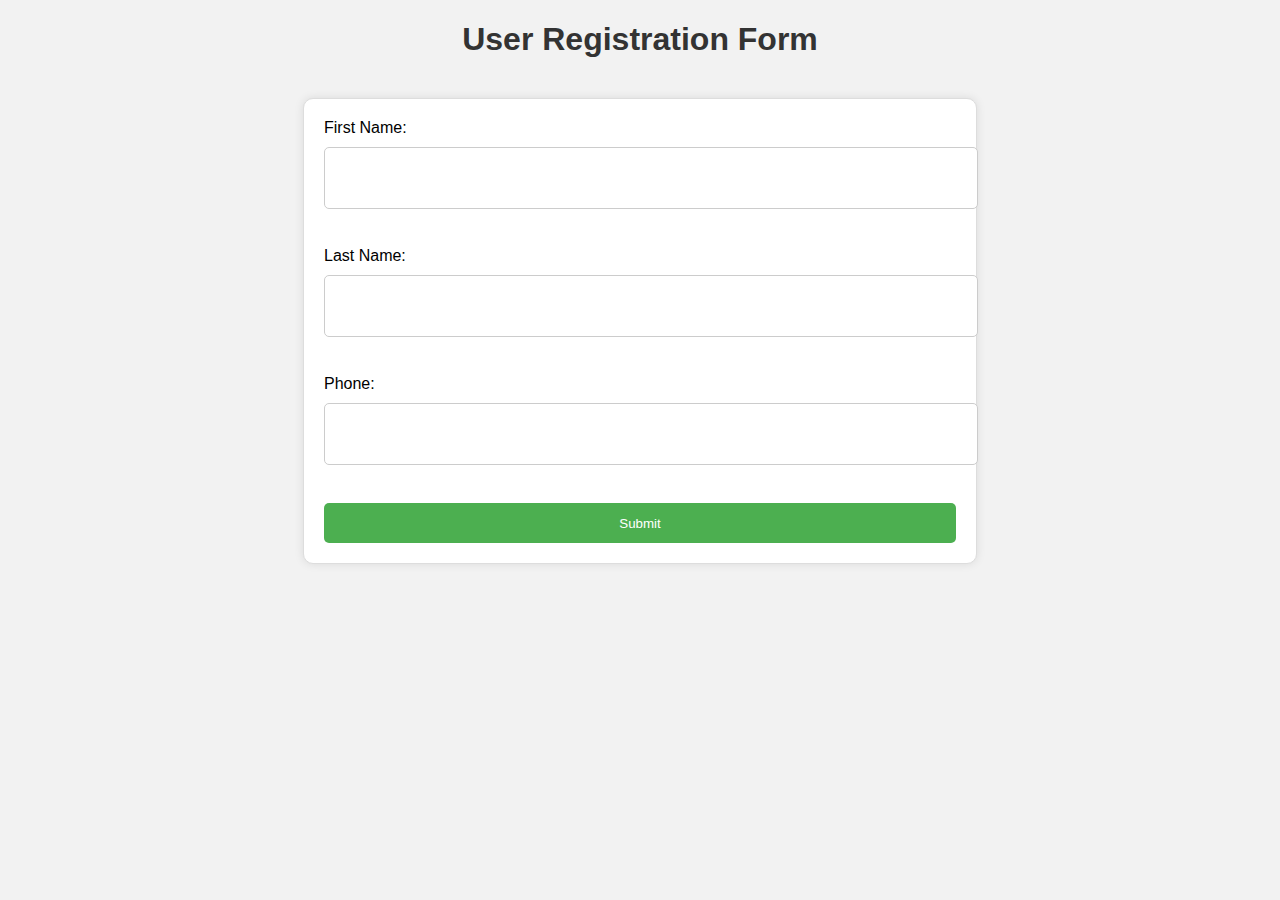
<file: index.html>
<!DOCTYPE html>
<html lang="en">

<head>
    <meta charset="UTF-8">
    <meta http-equiv="X-UA-Compatible" content="IE=edge">
    <meta name="viewport" content="width=device-width, initial-scale=1.0">
    <link rel="stylesheet" href="./templates/css.css">
    <title>User Registration Form</title>
</head>

<body>
    <h1>User Registration Form</h1>
    <form id="userForm">
        <label for="name">First Name:</label>
        <input type="text" id="name" name="name" required><br><br>

        <label for="name_2">Last Name:</label>
        <input type="text" id="name_2" name="name_2" required><br><br>

        <label for="phop">Phone:</label>
        <input type="text" id="phop" name="phop" required><br><br>

        <button type="submit">Submit</button>
    </form>


</body>
<script src="./templates/add.js"></script>

</html>
</file>
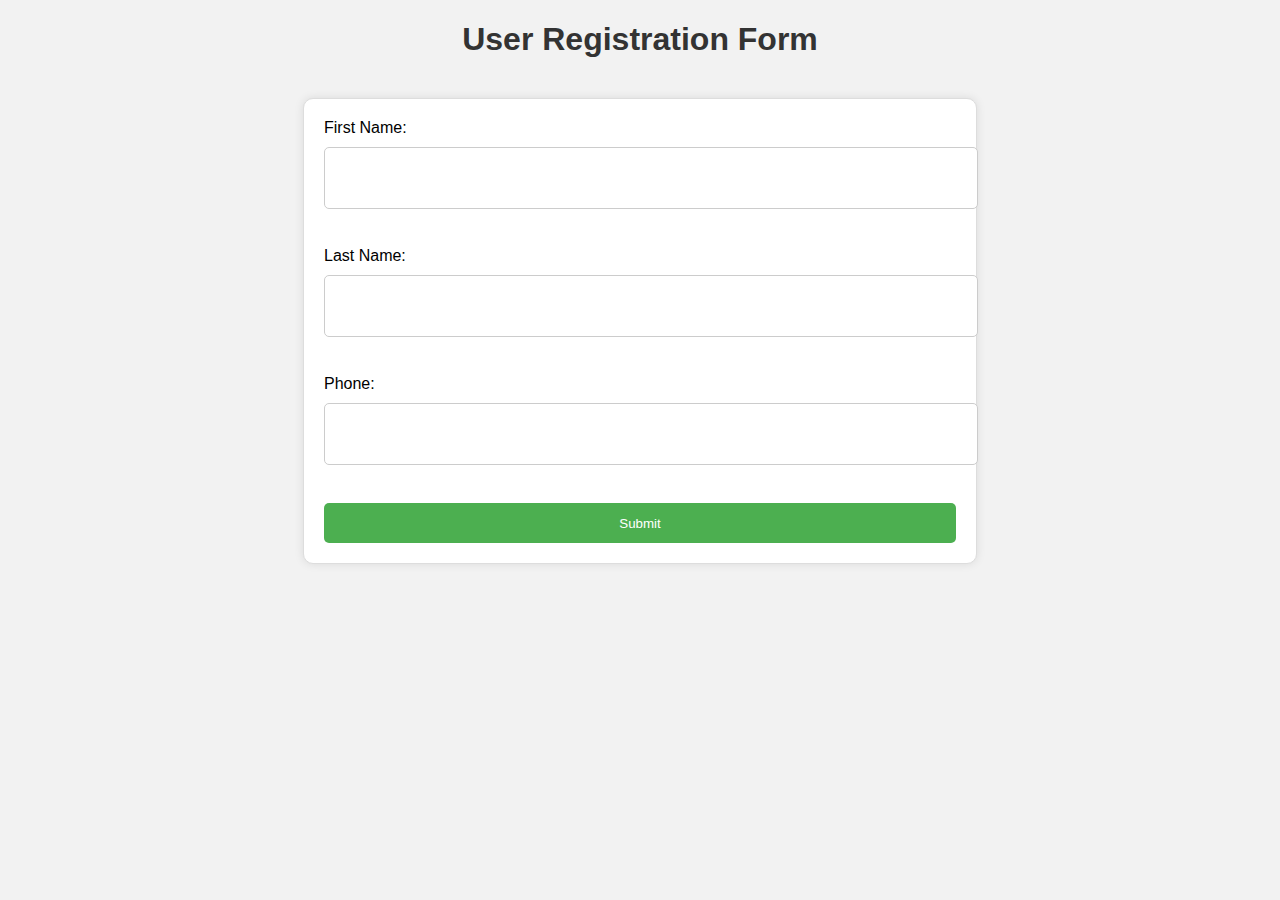
<file: templates/index.html>
<!DOCTYPE html>
<html lang="en">

<head>
    <meta charset="UTF-8">
    <meta http-equiv="X-UA-Compatible" content="IE=edge">
    <meta name="viewport" content="width=device-width, initial-scale=1.0">
    <link rel="stylesheet" href="./css.css">
    <title>User Registration Form</title>
</head>

<body>
    <h1>User Registration Form</h1>
    <form id="userForm">
        <label for="name">First Name:</label>
        <input type="text" id="name" name="name" required><br><br>

        <label for="name_2">Last Name:</label>
        <input type="text" id="name_2" name="name_2" required><br><br>

        <label for="phop">Phone:</label>
        <input type="text" id="phop" name="phop" required><br><br>

        <button type="submit">Submit</button>
    </form>


</body>
<script src="./add.js"></script>

</html>
</file>
<file: templates/css.css>
body {
    font-family: Arial, sans-serif;
    background-color: #f2f2f2;
}

h1 {
    text-align: center;
    color: #333;
}

form {
    width: 50%;
    margin: 40px auto;
    padding: 20px;
    background-color: #fff;
    border: 1px solid #ddd;
    border-radius: 10px;
    box-shadow: 0 0 10px rgba(0, 0, 0, 0.1);
}

label {
    display: block;
    margin-bottom: 10px;
}

input[type="text"] {
    width: 100%;
    height: 40px;
    margin-bottom: 20px;
    padding: 10px;
    border: 1px solid #ccc;
    border-radius: 5px;
}

button[type="submit"] {
    width: 100%;
    height: 40px;
    background-color: #4CAF50;
    color: #fff;
    padding: 10px;
    border: none;
    border-radius: 5px;
    cursor: pointer;
}

button[type="submit"]:hover {
    background-color: #3e8e41;
}

.error {
    color: #f00;
    font-size: 12px;
    margin-bottom: 10px;
}
</file>
